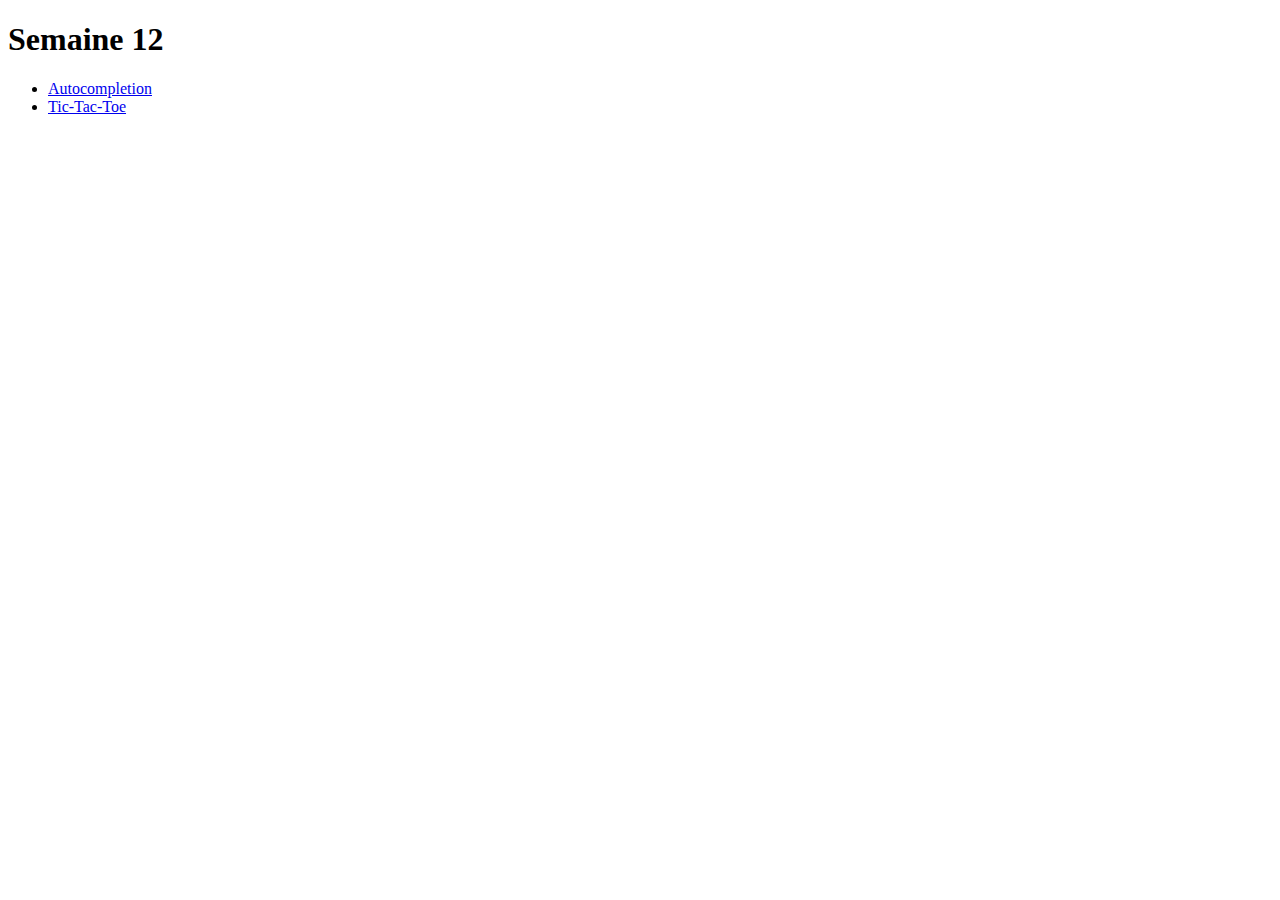
<file: index.html>
<!DOCTYPE html>
<html lang="fr">
<head>
	<meta charset="UTF-8">
	<title>Semaine 12</title>
</head>
<body>
	<h1>Semaine 12</h1>
	<ul>
		<li><a href="../html/autocomplete.html">Autocompletion</a></li>
		<li><a href="../html/tic-tac-toe.html">Tic-Tac-Toe</a></li>
	</ul>
</body>
</html>
</file>
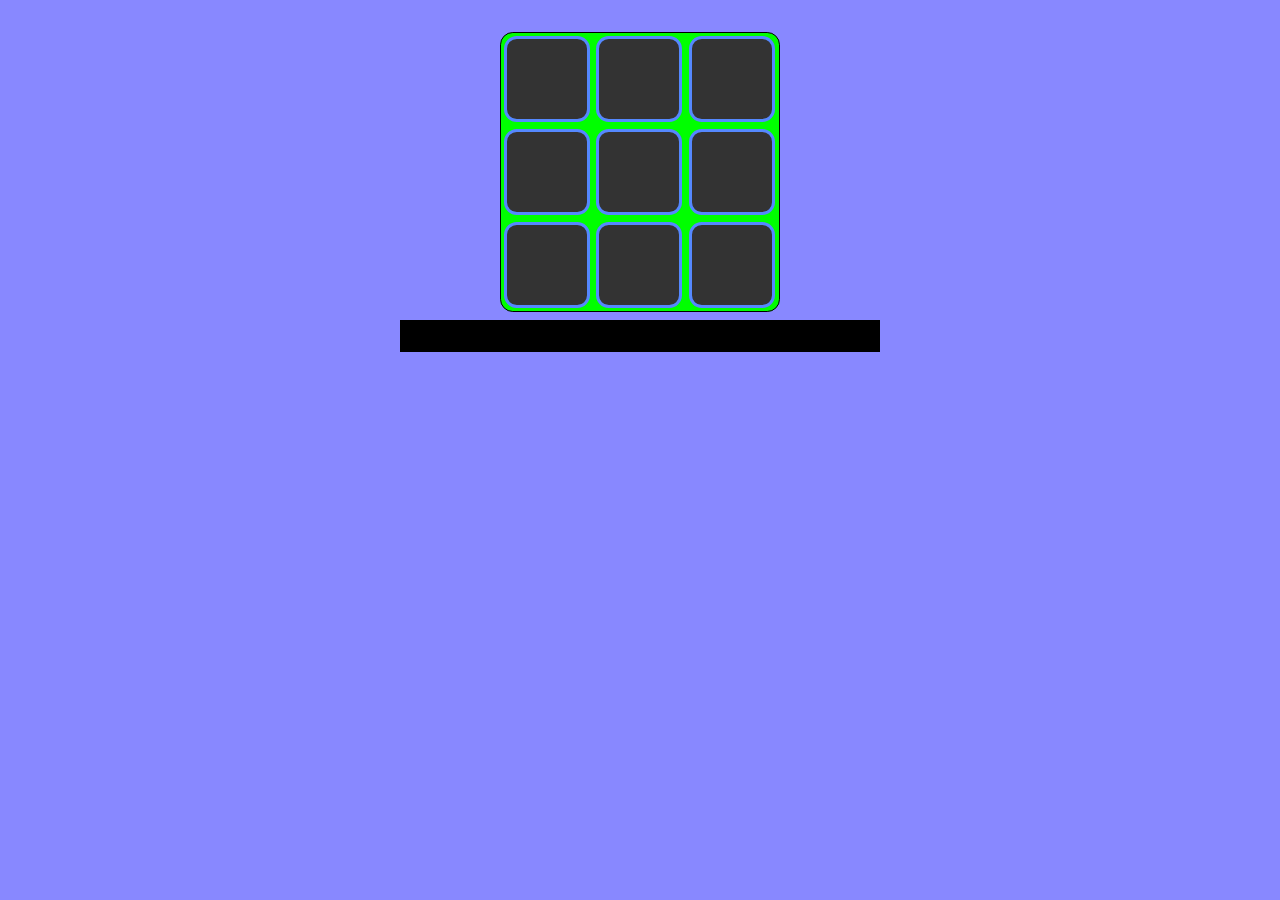
<file: tictactoe.html>
<!DOCTYPE html>
<html lang="fr">
<head>
	<meta charset="UTF-8">
	<title>Tic-Tac-Toe</title>
	<link rel="stylesheet" type="text/css" href="css/tictactoe.css">
</head>
<body>
	<div id="jeu">
		<div id="ligne1-colonne1" class="case"></div>
		<div id="ligne1-colonne2" class="case"></div>
		<div id="ligne1-colonne3" class="case"></div>
		<div id="ligne2-colonne1" class="case"></div>
		<div id="ligne2-colonne2" class="case"></div>
		<div id="ligne2-colonne3" class="case"></div>
		<div id="ligne3-colonne1" class="case"></div>
		<div id="ligne3-colonne2" class="case"></div>
		<div id="ligne3-colonne3" class="case"></div>
	</div>

	<div id="messages"></div>


	<script src="/js/tictactoe.js"></script>
</body>
</html>
</file>
<file: css/tictactoe.css>
html {
	background-color: #88f;
	text-align: center;
}


.case  {
	background-color: #333;
	width : 5em;
	height: 5em;
	padding: 0em;
	margin: 0.2em;
	border : 0.2em solid #58f;
	border-radius: 0.8em;
}

#jeu {
	width: 17.4em;
	height: 17.4em;
	display: flex;
	flex-wrap: wrap;
	border : 1px solid black;
	margin: auto;
	margin-top : 2em;
	border-radius: 0.8em;
}

#jeu .joueur1 {
	background-color: #f00
}

#jeu .joueur2 {
	background-color: #0f0
}

.j1{
	background-color: #f00;
}

.j2{
	background-color: #0f0;
}

.case:hover{
	border-color: #FF0;
}

#messages {
	color: #E50;
	font-family: cursive;
	width: 30em;
	height: 2em;
	margin: auto;
	background-color: black;
	margin-top: 0.5em;
}
</file>
